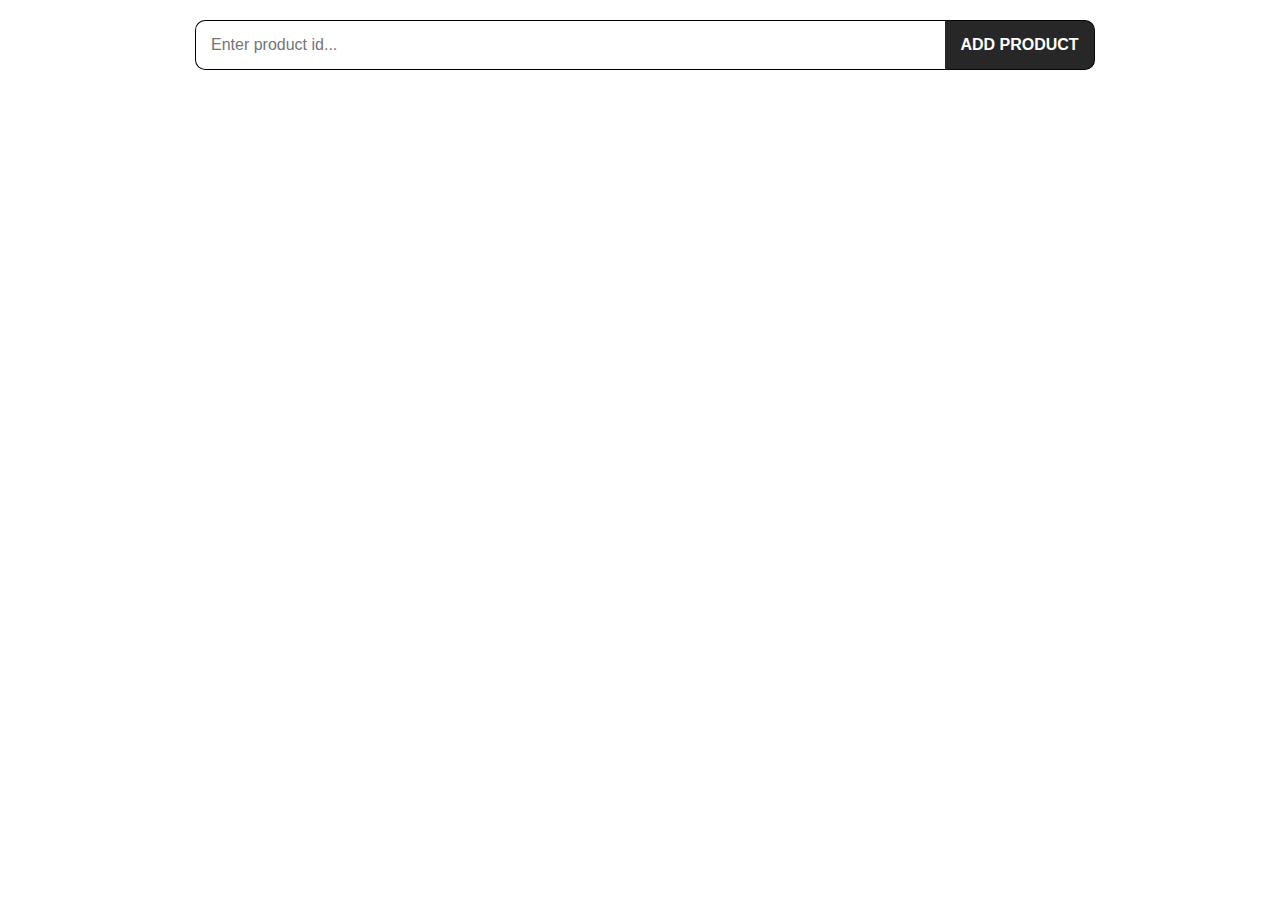
<file: HW_14.12.22/index.html>
<!DOCTYPE html>
<html lang="en">

<head>
    <meta charset="UTF-8">
    <meta http-equiv="X-UA-Compatible" content="IE=edge">
    <meta name="viewport" content="width=device-width, initial-scale=1.0">
    <title>FE Homework</title>
    <link rel="stylesheet" href="./style.css">
    <link rel="stylesheet" href="https://maxst.icons8.com/vue-static/landings/line-awesome/line-awesome/1.3.0/css/line-awesome.min.css">
<body>
   <div class="wrapper">
        <form class="form">
            <input type="text" name="id" placeholder="Enter product id...">
            <button>Add product</button>
        </form>
        <div class="container">
    
        </div>
   </div>
   <script src="./script.js"></script>
</body>
</html>
</file>
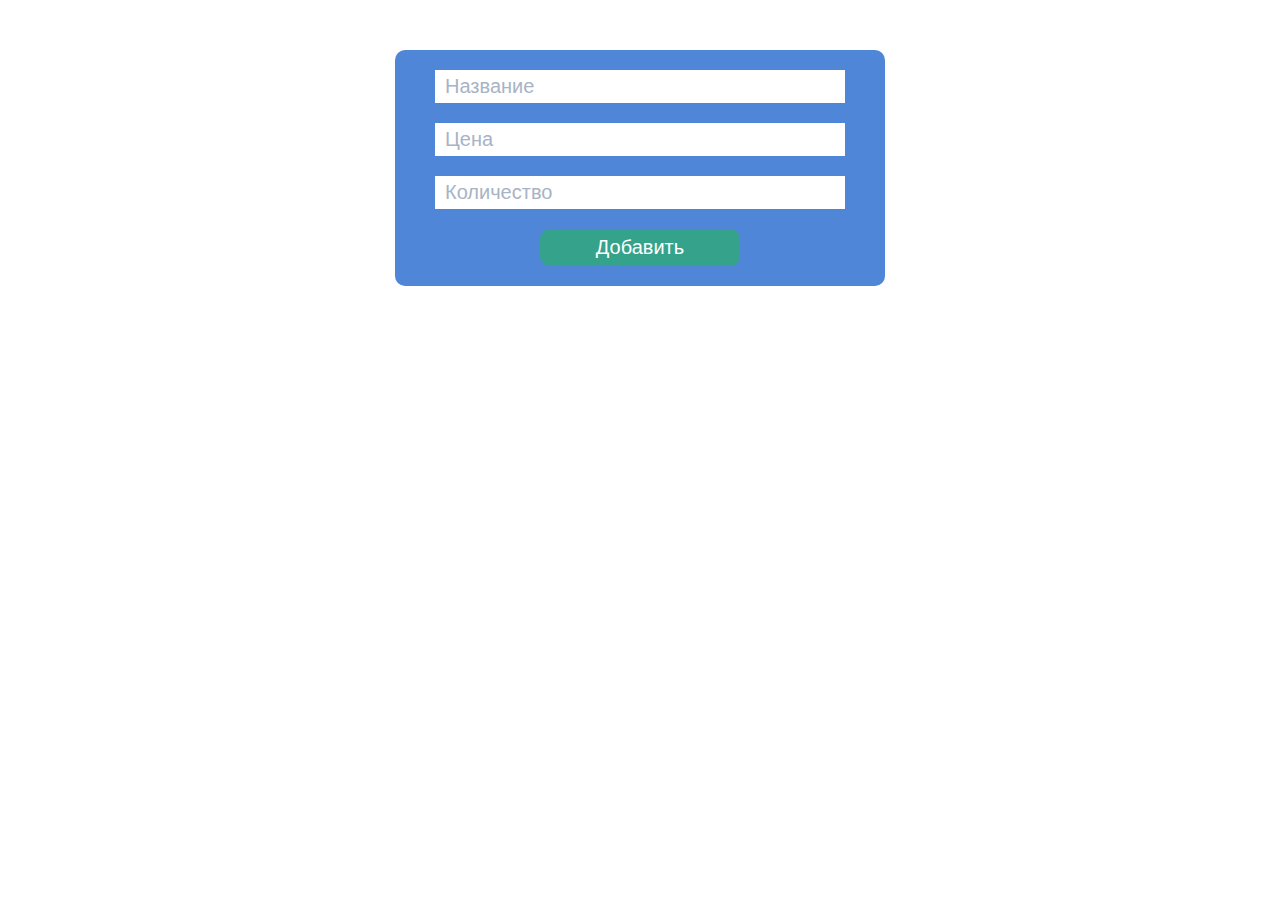
<file: HW_23.11.22/index.html>
<!DOCTYPE html>
<html lang="en">

<head>
    <meta charset="UTF-8">
    <meta http-equiv="X-UA-Compatible" content="IE=edge">
    <meta name="viewport" content="width=device-width, initial-scale=1.0">
    <title>Document</title>
    <link rel="stylesheet" href="./style.css">

<body>
   <div class="wrapper">
       <form class="form">
            <input type="text" name="title" placeholder="Название" required>
            <input type="text" name="price" placeholder="Цена" required>
            <input type="text" name="amount" placeholder="Количество" required>
            <button tipe="submit">Добавить</button>
       </form>
       <div class="products"></div>
       <div class="total"></div>
       <div class="amount"></div>
        <script src="./script.js"></script>
   </div>
</body>
</html>
</file>
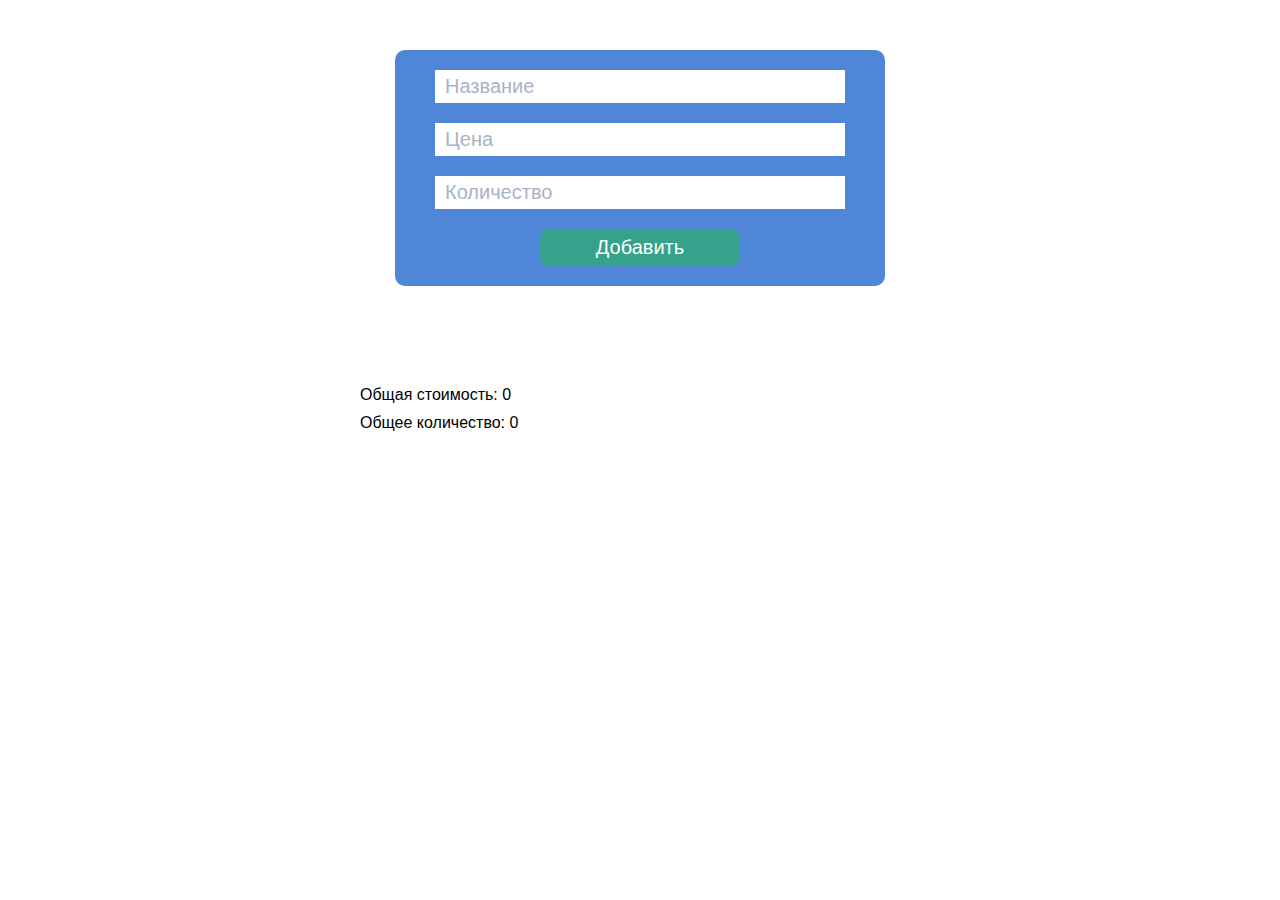
<file: HW_9.12.22/index.html>
<!DOCTYPE html>
<html lang="en">
<head>
    <meta charset="UTF-8">
    <meta http-equiv="X-UA-Compatible" content="IE=edge">
    <meta name="viewport" content="width=device-width, initial-scale=1.0">
    <title>HW 23.11.2022</title>
    <link rel="stylesheet" href="./style.css">

<body>
   <div class="wrapper">
       <form class="form">
            <input type="text" name="title" placeholder="Название">
            <input type="text" name="price" placeholder="Цена">
            <input type="text" name="amount" placeholder="Количество">
            <button tipe="submit">Добавить</button>
       </form>
       <div class="products"></div>
       <div class="total"></div>
       <div class="amount"></div>
        <script src="./script.js"></script>
   </div>
</body>
</html>
</file>
<file: HW_14.12.22/style.css>
* {
  margin: 0;
  padding: 0;
  box-sizing: border-box;
  font-family: Arial, Helvetica, sans-serif;
}
body,
html {
  width: calc(100vw - 10px);
  height: (100vh - 10px);
  padding: 0 10px;
}

.wrapper {
  max-width: 900px;
  margin: 0 auto;
}

.form {
  padding: 20px 0;
  display: grid;
  grid-template-columns: 1fr 150px;
  margin-bottom: 50px;
}
.form input,
.form button {
  padding: 15px;
  font-size: 16px;
  outline: none;
  border: none;
}
.form input {
  border: 1px solid rgb(0, 0, 0);
  border-right: none;
  border-radius: 10px 0 0 10px;
}
.form button {
  border: 1px solid #060606;
  border-left: none;
  background-color: #272727;
  color: white;
  text-transform: uppercase;
  font-weight: 700;
  border-radius: 0 10px 10px 0;
}
.form button:hover {
  background-color: black;
}
.form button:active {
  font-size: 14px;
}

.container {
  width: 100%;
  display: grid;
  grid-template-columns: repeat(auto-fill, minmax(250px, 1fr));
  grid-gap: 10px;
}
.card {
  border: 1px solid rgb(196, 196, 196);
  padding: 10px;
  border-radius: 20px;
  box-shadow: 0 0 30px -20px rgb(136, 136, 136);
  display: grid;
  grid-template-columns: 1fr;
  grid-template-rows: auto auto 30px 1fr;
  position: relative;
}
.card > div {
  margin-bottom: 10px;
}
.card_img {
  width: 50%;
  margin: 0 auto 20px;
}
.card_img img {
  width: 100%;
  aspect-ratio: 1;
  object-fit: contain;
}
.card_title {
  font-weight: 700;
  color: #d4404f;
}
.card_category {
  font-style: italic;
  text-decoration: underline;
}
.card_descr {
  max-height: 110px;
  overflow: hidden;
  font-size: 14px;
  color: #7a7a7a;
  font-style: italic;
}
.card_price {
  font-size: 25px;
  color: #000000;
}
.card_rate_container {
  background-color: #ebebeb;
}

.card_rate-diagram {
  height: 10px;
}
.card_remove {
  position: absolute;
  top: 10px;
  right: 10px;
  outline: none;
  border: none;
  color: #963e3e;
  cursor: pointer;
  font-size: 30px;
  background: none;
}
</file>
<file: HW_23.11.22/style.css>
* {
  box-sizing: border-box;
  margin: 0;
  padding: 0;
  font-family: Arial, Helvetica, sans-serif;
}

.wrapper {
  max-width: 800px;
  min-width: 500px;
  margin: 0 auto;
  padding: 50px;
}

.form {
  background-color: #4f86d8;
  padding: 20px 40px;
  border-radius: 10px;
  display: flex;
  flex-direction: column;
  align-items: center;
  width: 70%;
  margin: 0 auto 50px;
}
.form input {
  width: 100%;
  padding: 5px 10px;
  margin-bottom: 20px;
  font-size: 20px;
  outline: none;
  border: none;
}
.form input::placeholder {
  color: #a8b3c5;
}
.form input:focus {
  outline: none;
  border: none;
}
.form button {
  outline: none;
  border: none;
  background-color: #35a38b;
  color: #fff;
  padding: 5px;
  width: 200px;
  font-size: 20px;
  border-radius: 10px;
  border: 2px solid transparent;
}
.form button:focus {
  outline: none;
  border: none;
  background-color: rgb(226, 226, 226);
  color: #35a38b;
  border: 2px solid #35a38b;
}

.products {
  width: 80%;
  margin: 0 auto 50px;
  display: grid;
  grid-template-columns: repeat(auto-fill, minmax(173px, 1fr));
  gap: 20px;
}

.products div {
  border: 2px solid black;
  padding: 26px 15px;
  aspect-ratio: 1;
  min-width: 120px;
  display: flex;
  flex-direction: column;
  justify-content: space-between;
}

.products div p {
  overflow: hidden;
  white-space: nowrap;
  text-overflow: ellipsis;
  font-size: 15px;
}

div p.product_title {
  font-size: 20px;
}
div p.product_title::first-letter {
  text-transform: uppercase;
}

.amount,
.total {
  width: 80%;
  margin: 0 auto 10px;
}
</file>
<file: HW_9.12.22/style.css>
* {
  box-sizing: border-box;
  margin: 0;
  padding: 0;
  font-family: Arial, Helvetica, sans-serif;
}

.wrapper {
  max-width: 800px;
  min-width: 500px;
  margin: 0 auto;
  padding: 50px;
}

.form {
  background-color: #4f86d8;
  padding: 20px 40px;
  border-radius: 10px;
  display: flex;
  flex-direction: column;
  align-items: center;
  width: 70%;
  margin: 0 auto 50px;
}
.form input {
  width: 100%;
  padding: 5px 10px;
  margin-bottom: 20px;
  font-size: 20px;
  outline: none;
  border: none;
}
.form input::placeholder {
  color: #a8b3c5;
}
.form input:focus {
  outline: none;
  border: none;
}
.form button {
  outline: none;
  border: none;
  background-color: #35a38b;
  color: #fff;
  padding: 5px;
  width: 200px;
  font-size: 20px;
  border-radius: 10px;
  border: 2px solid transparent;
}
.form button:focus {
  outline: none;
  border: none;
  background-color: rgb(226, 226, 226);
  color: #35a38b;
  border: 2px solid #35a38b;
}

.products {
  width: 80%;
  margin: 0 auto 50px;
  display: grid;
  grid-template-columns: repeat(auto-fill, minmax(173px, 1fr));
  gap: 20px;
}

.products div {
  border: 2px solid black;
  padding: 26px 15px;
  aspect-ratio: 1;
  min-width: 120px;
  display: flex;
  flex-direction: column;
  justify-content: space-between;
}

.products div p {
  overflow: hidden;
  white-space: nowrap;
  text-overflow: ellipsis;
  font-size: 15px;
}

div p.product_title {
  font-size: 20px;
}
div p.product_title::first-letter {
  text-transform: uppercase;
}

.amount,
.total {
  width: 80%;
  margin: 0 auto 10px;
}
</file>
